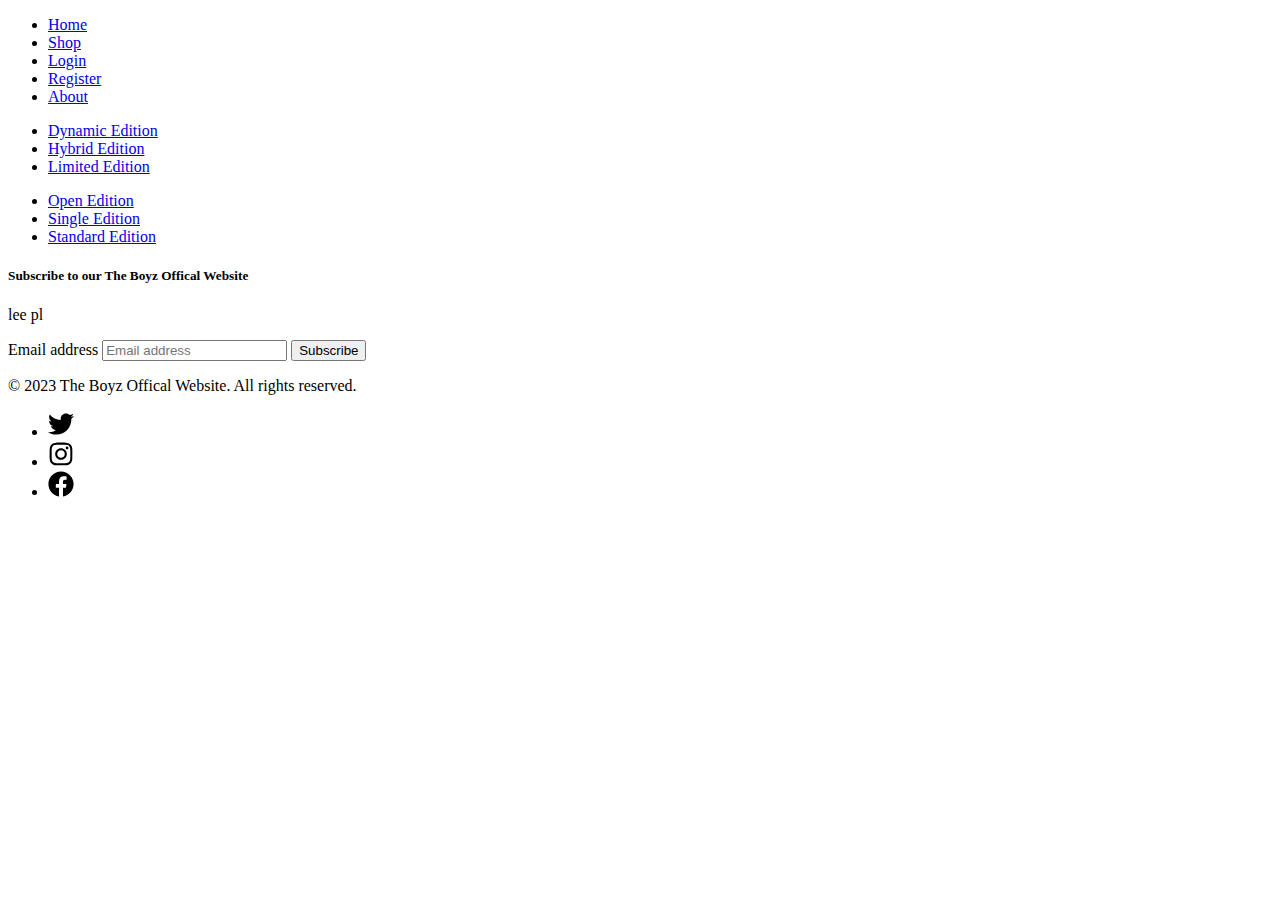
<file: footer (1).html>
<!DOCTYPE html>
<html lang="en">
<head>
    <meta charset="UTF-8">
    <meta http-equiv="X-UA-Compatible" content="IE=edge">
    <meta name="viewport" content="width=device-width, initial-scale=1.0">
    <title>Bootstrap Course</title>
    <link href="https://cdn.jsdelivr.net/npm/bootstrap@5.3.0-alpha1/dist/css/bootstrap.min.css" rel="stylesheet" integrity="sha384-GLhlTQ8iRABdZLl6O3oVMWSktQOp6b7In1Zl3/Jr59b6EGGoI1aFkw7cmDA6j6gD" crossorigin="anonymous">
  <script src="https://cdn.jsdelivr.net/npm/bootstrap@5.3.0-alpha1/dist/js/bootstrap.bundle.min.js" integrity="sha384-w76AqPfDkMBDXo30jS1Sgez6pr3x5MlQ1ZAGC+nuZB+EYdgRZgiwxhTBTkF7CXvN" crossorigin="anonymous"></script>
</head>
<body>
    <div class="container">
        <footer class="py-5">
          <div class="row">
            <div class="col-6 col-md-2 mb-3">
              <ul class="nav flex-column">
                <li class="nav-item mb-2 fw-bold"><a href="#" class="nav-link p-0 text-body-secondary">Home</a></li>
                <li class="nav-item mb-2 fw-bold"><a href="#" class="nav-link p-0 text-body-secondary">Shop</a></li>
                <li class="nav-item mb-2 fw-bold"><a href="#" class="nav-link p-0 text-body-secondary">Login</a></li>
                <li class="nav-item mb-2 fw-bold"><a href="#" class="nav-link p-0 text-body-secondary">Register</a></li>
                <li class="nav-item mb-2 fw-bold"><a href="#" class="nav-link p-0 text-body-secondary">About</a></li>
              </ul>
            </div>
      
            <div class="col-6 col-md-2 mb-3">
              <ul class="nav flex-column">
                <li class="nav-item mb-2 fw-bold"><a href="#" class="nav-link p-0 text-body-secondary">Dynamic Edition</a></li>
                <li class="nav-item mb-2 fw-bold"><a href="#" class="nav-link p-0 text-body-secondary">Hybrid Edition</a></li>
                <li class="nav-item mb-2 fw-bold"><a href="#" class="nav-link p-0 text-body-secondary">Limited Edition</a></li>
              </ul>
            </div>
      
            <div class="col-6 col-md-2 mb-3">
              <ul class="nav flex-column">
                <li class="nav-item mb-2 fw-bold"><a href="#" class="nav-link p-0 text-body-secondary">Open Edition</a></li>
                <li class="nav-item mb-2 fw-bold"><a href="#" class="nav-link p-0 text-body-secondary">Single Edition</a></li>
                <li class="nav-item mb-2 fw-bold"><a href="#" class="nav-link p-0 text-body-secondary">Standard Edition</a></li>
              </ul>
            </div>
      
            <div class="col-md-5 offset-md-1 mb-3">
              <form>
                <h5 class="fw-bold">Subscribe to our The Boyz Offical Website</h5>
                <p class="fw-bold">lee pl</p>
                <div class="d-flex flex-column flex-sm-row w-100 gap-2">
                  <label for="newsletter1" class="visually-hidden">Email address</label>
                  <input id="newsletter1" type="text" class="form-control" placeholder="Email address">
                  <button class="btn btn-primary" type="button">Subscribe</button>
                </div>
              </form>
            </div>
          </div>
      
          <div class="d-flex flex-column flex-sm-row justify-content-between py-4 my-4 border-top">
            <p class="fw-bold">&copy; 2023 The Boyz Offical Website. All rights reserved.</p>
            <ul class="list-unstyled d-flex">
              <li class="ms-3"><a class="link-body-emphasis" href="#"><svg xmlns="http://www.w3.org/2000/svg" viewBox="0 0 512 512" width="26" height="26"><path d="M459.37 151.716c.325 4.548.325 9.097.325 13.645 0 138.72-105.583 298.558-298.558 298.558-59.452 0-114.68-17.219-161.137-47.106 8.447.974 16.568 1.299 25.34 1.299 49.055 0 94.213-16.568 130.274-44.832-46.132-.975-84.792-31.188-98.112-72.772 6.498.974 12.995 1.624 19.818 1.624 9.421 0 18.843-1.3 27.614-3.573-48.081-9.747-84.143-51.98-84.143-102.985v-1.299c13.969 7.797 30.214 12.67 47.431 13.319-28.264-18.843-46.781-51.005-46.781-87.391 0-19.492 5.197-37.36 14.294-52.954 51.655 63.675 129.3 105.258 216.365 109.807-1.624-7.797-2.599-15.918-2.599-24.04 0-57.828 46.782-104.934 104.934-104.934 30.213 0 57.502 12.67 76.67 33.137 23.715-4.548 46.456-13.32 66.599-25.34-7.798 24.366-24.366 44.833-46.132 57.827 21.117-2.273 41.584-8.122 60.426-16.243-14.292 20.791-32.161 39.308-52.628 54.253z"/></svg></a></li>
              <li class="ms-3"><a class="link-body-emphasis" href="#"><svg xmlns="http://www.w3.org/2000/svg" viewBox="0 0 448 512" width="26" height="26"><path d="M224.1 141c-63.6 0-114.9 51.3-114.9 114.9s51.3 114.9 114.9 114.9S339 319.5 339 255.9 287.7 141 224.1 141zm0 189.6c-41.1 0-74.7-33.5-74.7-74.7s33.5-74.7 74.7-74.7 74.7 33.5 74.7 74.7-33.6 74.7-74.7 74.7zm146.4-194.3c0 14.9-12 26.8-26.8 26.8-14.9 0-26.8-12-26.8-26.8s12-26.8 26.8-26.8 26.8 12 26.8 26.8zm76.1 27.2c-1.7-35.9-9.9-67.7-36.2-93.9-26.2-26.2-58-34.4-93.9-36.2-37-2.1-147.9-2.1-184.9 0-35.8 1.7-67.6 9.9-93.9 36.1s-34.4 58-36.2 93.9c-2.1 37-2.1 147.9 0 184.9 1.7 35.9 9.9 67.7 36.2 93.9s58 34.4 93.9 36.2c37 2.1 147.9 2.1 184.9 0 35.9-1.7 67.7-9.9 93.9-36.2 26.2-26.2 34.4-58 36.2-93.9 2.1-37 2.1-147.8 0-184.8zM398.8 388c-7.8 19.6-22.9 34.7-42.6 42.6-29.5 11.7-99.5 9-132.1 9s-102.7 2.6-132.1-9c-19.6-7.8-34.7-22.9-42.6-42.6-11.7-29.5-9-99.5-9-132.1s-2.6-102.7 9-132.1c7.8-19.6 22.9-34.7 42.6-42.6 29.5-11.7 99.5-9 132.1-9s102.7-2.6 132.1 9c19.6 7.8 34.7 22.9 42.6 42.6 11.7 29.5 9 99.5 9 132.1s2.7 102.7-9 132.1z"/></svg></a></li>
              <li class="ms-3"><a class="link-body-emphasis" href="#"><svg xmlns="http://www.w3.org/2000/svg" viewBox="0 0 512 512" wdith="26" height="26"><path d="M504 256C504 119 393 8 256 8S8 119 8 256c0 123.78 90.69 226.38 209.25 245V327.69h-63V256h63v-54.64c0-62.15 37-96.48 93.67-96.48 27.14 0 55.52 4.84 55.52 4.84v61h-31.28c-30.8 0-40.41 19.12-40.41 38.73V256h68.78l-11 71.69h-57.78V501C413.31 482.38 504 379.78 504 256z"/></svg></a></li>
            </ul>
          </div>
        </footer>
      </div>
</body>
</html>
</file>
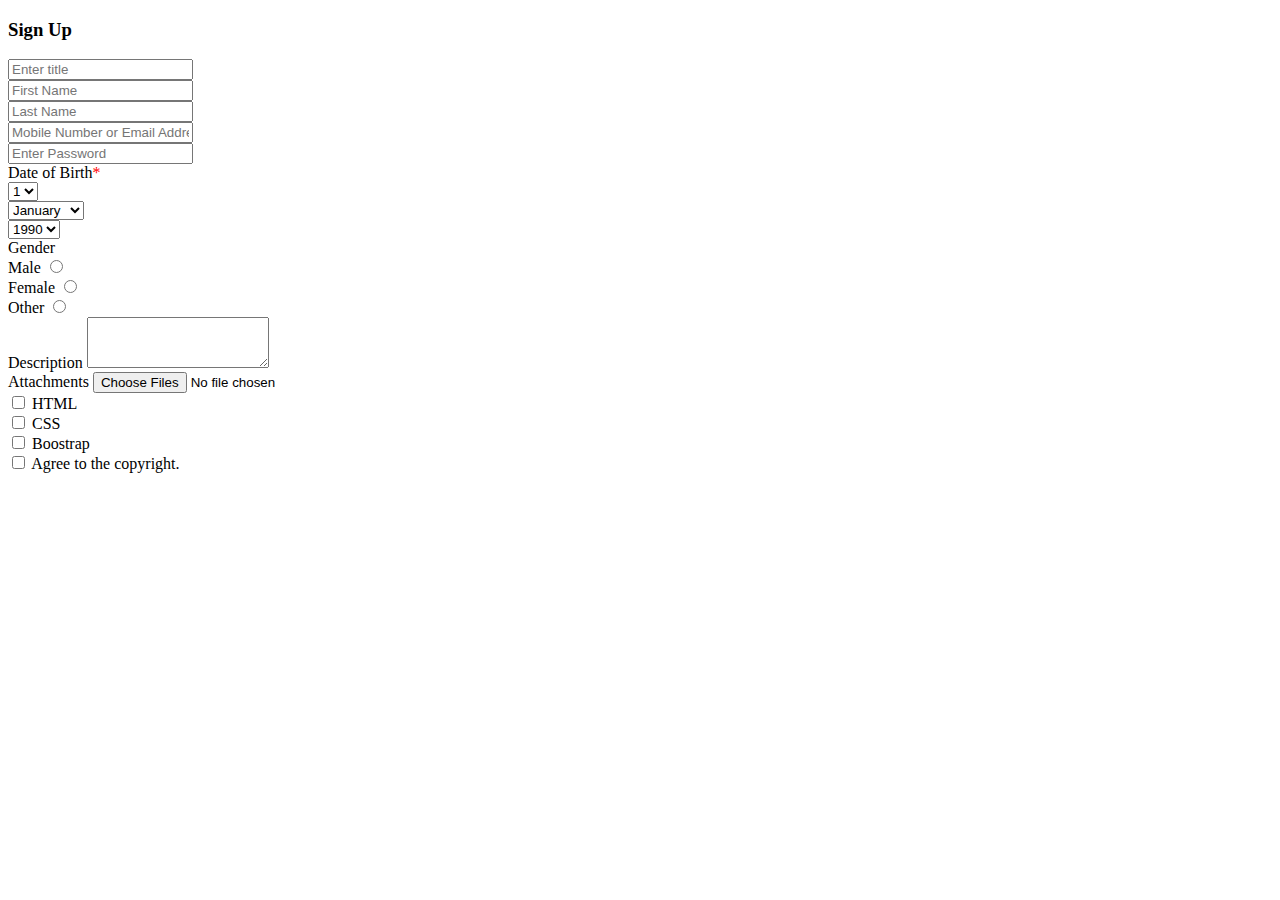
<file: regristration_form.html>
<!DOCTYPE html>
<html lang="en">
<head>
    <meta charset="UTF-8">
    <meta http-equiv="X-UA-Compatible" content="IE=edge">
    <meta name="viewport" content="width=device-width, initial-scale=1.0">
    <title>Bootstrap Course</title>
    <link href="https://cdn.jsdelivr.net/npm/bootstrap@5.2.0/dist/css/bootstrap.min.css" rel="stylesheet" integrity="sha384-gH2yIJqKdNHPEq0n4Mqa/HGKIhSkIHeL5AyhkYV8i59U5AR6csBvApHHNl/vI1Bx" crossorigin="anonymous">
    <script src="https://cdn.jsdelivr.net/npm/bootstrap@5.2.0/dist/js/bootstrap.bundle.min.js" integrity="sha384-A3rJD856KowSb7dwlZdYEkO39Gagi7vIsF0jrRAoQmDKKtQBHUuLZ9AsSv4jD4Xa" crossorigin="anonymous"></script>
    <script src="https://cdn.jsdelivr.net/npm/@popperjs/core@2.11.5/dist/umd/popper.min.js" integrity="sha384-Xe+8cL9oJa6tN/veChSP7q+mnSPaj5Bcu9mPX5F5xIGE0DVittaqT5lorf0EI7Vk" crossorigin="anonymous"></script>
<script src="https://cdn.jsdelivr.net/npm/bootstrap@5.2.0/dist/js/bootstrap.min.js" integrity="sha384-ODmDIVzN+pFdexxHEHFBQH3/9/vQ9uori45z4JjnFsRydbmQbmL5t1tQ0culUzyK" crossorigin="anonymous"></script>
</head>
<body>
    <div class="container">
        <div class="row">
            <div class="col-md-2">
            
            </div>
            <div class="col-md-8">
                <form class="shadow p-3 bg-light mt-4">
                    <h3>Sign Up</h3>
                    <div>
                    <input list="myid" class="form-control" placeholder="Enter title">
                    <datalist id="myid">
                        <option value="Mr">Mr</option>
                        <option value="Ms">Ms</option>
                        <option value="Mrs">Mrs</option>
                    </datalist>
                </div>
                <div class="my-3">
                    <div class="row">
                        <div class="col-md-6">
                            <input class="form-control-lg" placeholder="First Name">
                        </div>
                        <div class="col-md-6">
                            <input class="form-control" placeholder="Last Name">
                        </div>
                    </div>
                </div>
                <div>
                    <input type="text" class="form-control" name="email" placeholder="Mobile Number or Email Address">
                </div>
                <div class="my-3">
                    <input type="text" class="form-control" placeholder="Enter Password">
                </div>
                <div>
                    <div class="row">
                        <label class="form-label">Date of Birth<span class="required-field" style="color:red;">*</span></label>
                        <div class="col-md-4">
                            <select class="form-select">
                                <option value="1">1</option>
                                <option value="2">2</option>
                                <option value="3">3</option>
                                <option value="4">4</option>
                                <option value="5">5</option>
                            </select>
                        </div>
                        <div class="col-md-4">
                            <select class="form-select">
                                <option value="1">January</option>
                                <option value="2">February</option>
                                <option value="3">March</option>
                                <option value="4">April</option>
                                <option value="5">May</option>
                            </select>
                        </div>
                        <div class="col-md-4">
                            <select class="form-select">
                                <option value="1">1990</option>
                                <option value="2">1991</option>
                                <option value="3">1992</option>
                                <option value="4">1993</option>
                                <option value="5">1994</option>
                            </select> 
                        </div>
                    </div>
                </div>
                <div class="row my-3">
                    <label class="form-label">Gender</label>
                    <div class="col-md-4">
                        <label class="form-check-label">Male</label>
                        <input type="radio" class="form-check-input" name="raido">
                    </div>
                    <div class="col-md-4">
                        <label class="form-check-label">Female</label>
                        <input type="radio" class="form-check-input" name="raido">   
                    </div>
                    <div class="col-md-4">
                        <label class="form-check-label">Other</label>
                        <input type="radio" class="form-check-input" name="raido">
                    </div>
                    <div>
                        <label class="form-label">Description</label>
                        <textarea class="form-control" name="description" rows="3"></textarea>
                    </div>
                    <div class="my-3">
                        <label class="form-label">Attachments</label>
                        <input type="file" class="form-control" multiple>   
                    </div>
                    <div class="row">
                        <div class="col-md-4">
                            <input type="checkbox" class="form-check-input">
                            <label class="form-check-level">HTML</label>
                        </div>
                        <div class="col-md-4">
                            <input type="checkbox" class="form-check-input">
                            <label class="form-check-level">CSS</label>
                        </div>
                        <div class="col-md-4">
                            <input type="checkbox" class="form-check-input">
                            <label class="form-check-level">Boostrap</label>
                        </div>
                        <div class="form-check form-switch my-3">
                            <input type="checkbox" class="form-check-input">
                            <label class="form-check-lable">Agree to the copyright.</label>
                        </div>
                    </div>
                </div>
                </form>
            </div>
        </div>
    </div>
</body>
</html>
</file>
